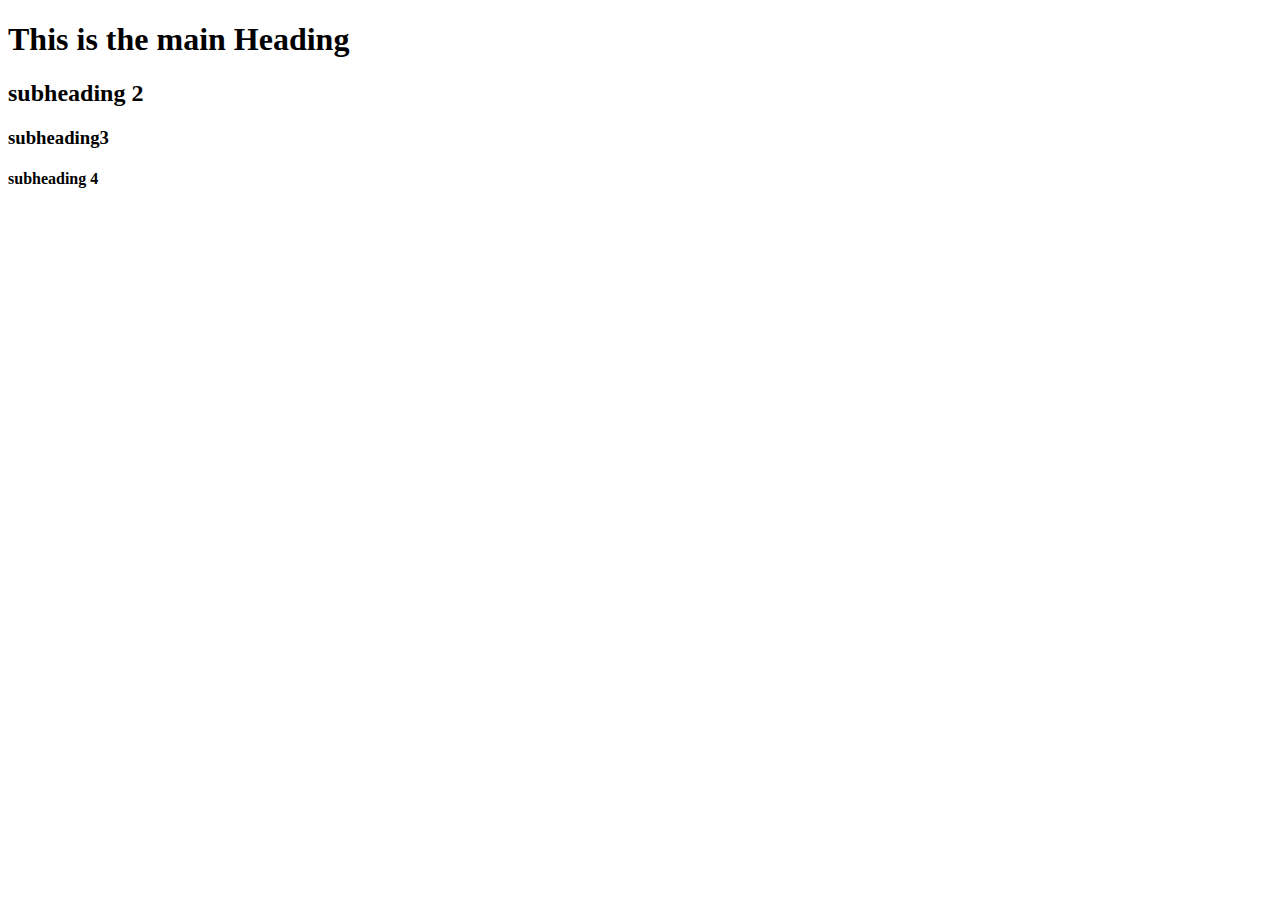
<file: heading.html>
<!DOCTYPE html>
<html>
<head>
	<meta charset="utf-8">
	<title>heading element</title>
</head>
<body>
<h1>This is the main Heading</h1>
<h2>subheading 2</h2>
<h3>subheading3</h3>
<h4>subheading 4</h4>
</body>
</html>
</file>
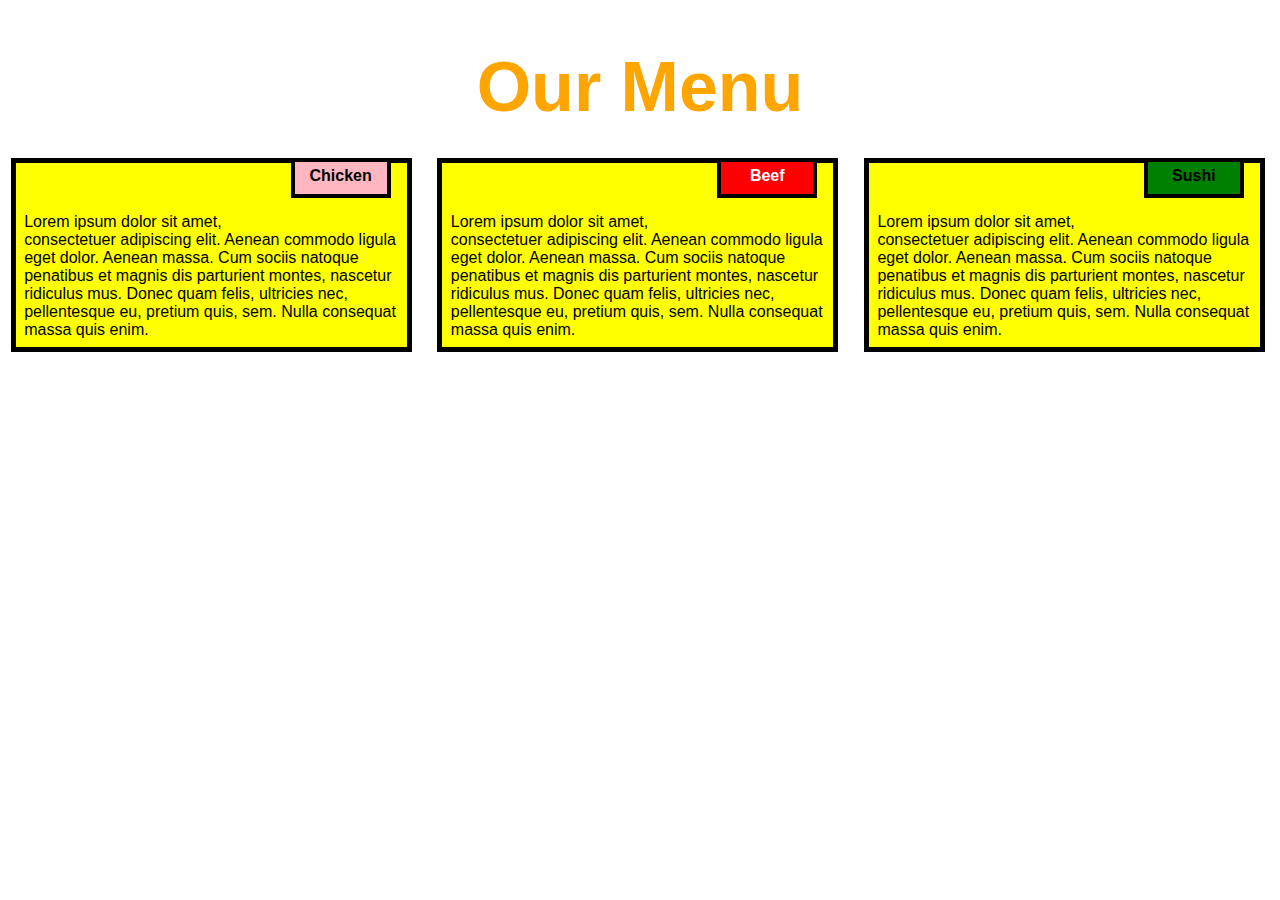
<file: module2/mod2_solutions.html>
<!DOCTYPE html>
<html>
<head>

<title>Responsive Layout</title>
<meta name="viewport" content="width=device-width, initial-scale=1">
<link rel="stylesheet" type="text/css" href="style.css">

</head>
<body>
<h1>Our Menu</h1>



  <div class="col-lg-4 col-md-6 col-sm-12">
  	<div class="box">
  		<p class="content-name name1">Chicken</p>
  		<p class="content">Lorem ipsum dolor sit amet, consectetuer adipiscing elit. Aenean commodo ligula eget dolor. Aenean massa. Cum sociis natoque penatibus et magnis dis parturient montes, nascetur ridiculus mus. Donec quam felis, ultricies nec, pellentesque eu, pretium quis, sem. Nulla consequat massa quis enim.</p>
  	</div>
  </div>

  <div class="col-lg-4 col-md-6 col-sm-12">
  	<div class="box">
   		<p class="content-name name2">Beef</p>
   		<p class="content">Lorem ipsum dolor sit amet, consectetuer adipiscing elit. Aenean commodo ligula eget dolor. Aenean massa. Cum sociis natoque penatibus et magnis dis parturient montes, nascetur ridiculus mus. Donec quam felis, ultricies nec, pellentesque eu, pretium quis, sem. Nulla consequat massa quis enim.</p>
  	</div>
  </div>

  <div class="col-lg-4 col-md-12 col-sm-12">
  	<div class="box">
  		<p class="content-name name3">Sushi</p>
  		<p class="content">Lorem ipsum dolor sit amet, consectetuer adipiscing elit. Aenean commodo ligula eget dolor. Aenean massa. Cum sociis natoque penatibus et magnis dis parturient montes, nascetur ridiculus mus. Donec quam felis, ultricies nec, pellentesque eu, pretium quis, sem. Nulla consequat massa quis enim.</p>
  	</div>	
  </div>

</body>
</html>
</file>
<file: module2/style.css>
* {
  box-sizing: border-box;
}

body{
	margin: 0;
	padding: 0;
  font-family: "Comic Sans MS", cursive, sans-serif;
}

.row{
  margin-top: 7%;
  margin-bottom: 7%;
}

h1 {
  margin-bottom: 20px;
  text-align: center;
  color: orange;
  font-size: 70px;
}


.box{
  width: 100%;
  overflow: none;
}


.content-name{
  overflow: none;
  text-align: center;
  border: 4px solid black;
  width: 100px;
  height: 40px;
  padding: 5px;
  float: right;
  margin-right: 36px;
  margin-top: 0px;
  font-weight: bold;
  position: relative;
}

.content{
  border: 5px solid black;
  width: 94%;
  height: auto;
  margin: 2.5%;
  color: blue
  font-size: 25px;
  padding: 2%;
  padding-top: 50px;
  background-color:yellow;
}

.name1{
  background-color: #FFB6C1;
}

.name2{
  color: white;
  background-color: #FF0000;
}
.name3{
  background-color: green;
}


/********** Large devices only **********/
@media (min-width: 992px) {
  .col-lg-4 {
  	float: left;
    width: 33.33%;
  }
}
/********** Medium devices only **********/
@media (min-width: 768px) and (max-width: 991px) {
  .col-md-6,.col-md-12 {
    float: left;
  }
  .col-md-6 {
    width: 50%;
  }
  .col-md-12 {
    margin-left: -10px;
    width: 100%;
  }
  .name3{
    margin-right: 65px;
    width: 100px;
  }
}

@media (min-width: 0px) and (max-width: 767px) {
  .col-sm-12 {
  	float: left;
    width: 100%;
  }
  .content-name{
    margin-right: 30px;
  }
}
</file>
